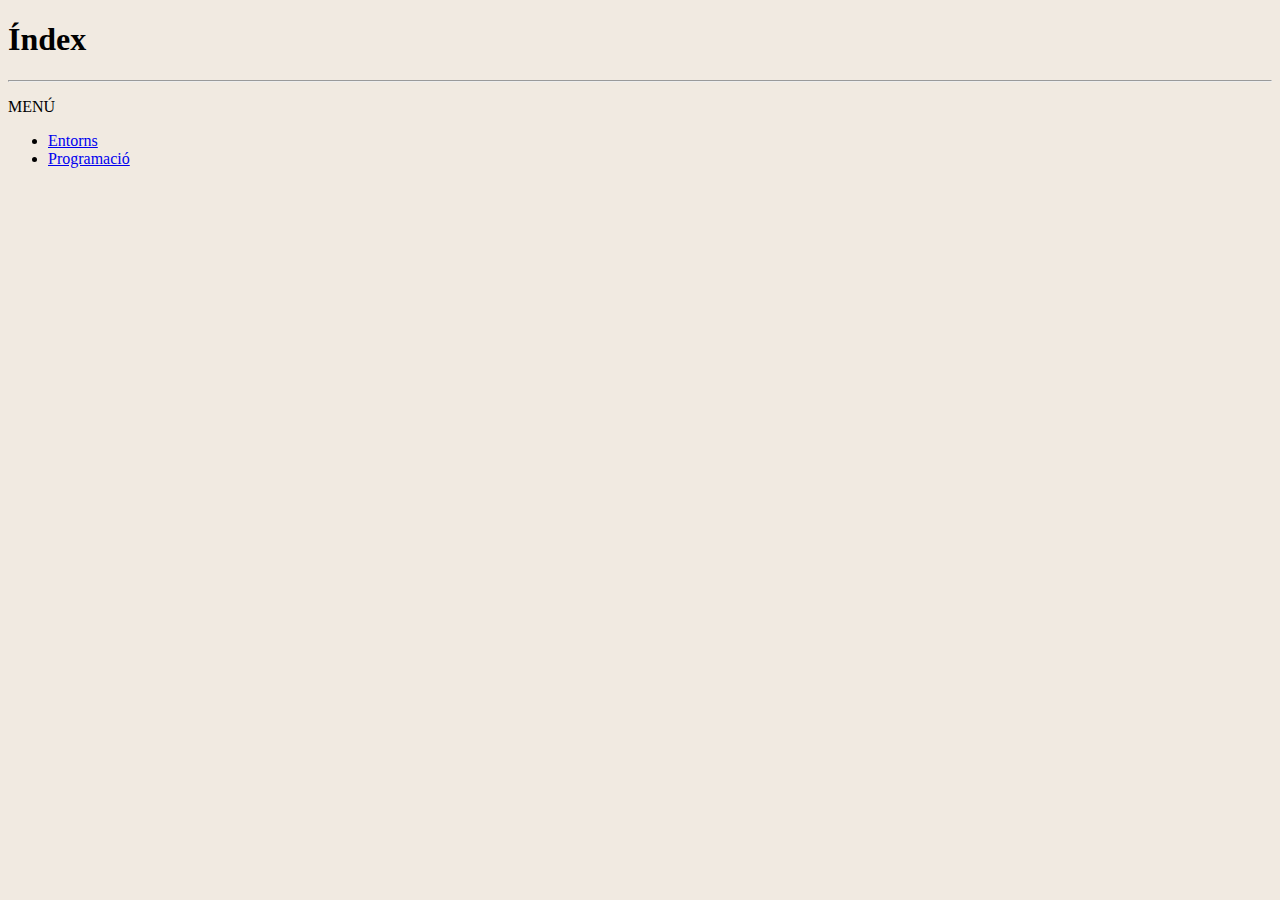
<file: docs/index.html>
<!DOCTYPE html>
<html lang="en">
<head>
    <meta charset="UTF-8">
    <link rel="stylesheet" href = "index.css">
    <title>Índex</title>
</head>
<body>
    <h1> Índex </h1>
    <hr>
    <p>MENÚ</p>
    <ul>
        <li><a href="file:///C:/Users/asix/Documents/GitHub/Practica-1-Entorns/docs/entorns.html"> Entorns</a></li>
        <li><a href="file:///C:/Users/asix/Documents/GitHub/Practica-1-Entorns/docs/programacio.html">Programació</a></li>
    </ul>
</body>
</html>
</file>
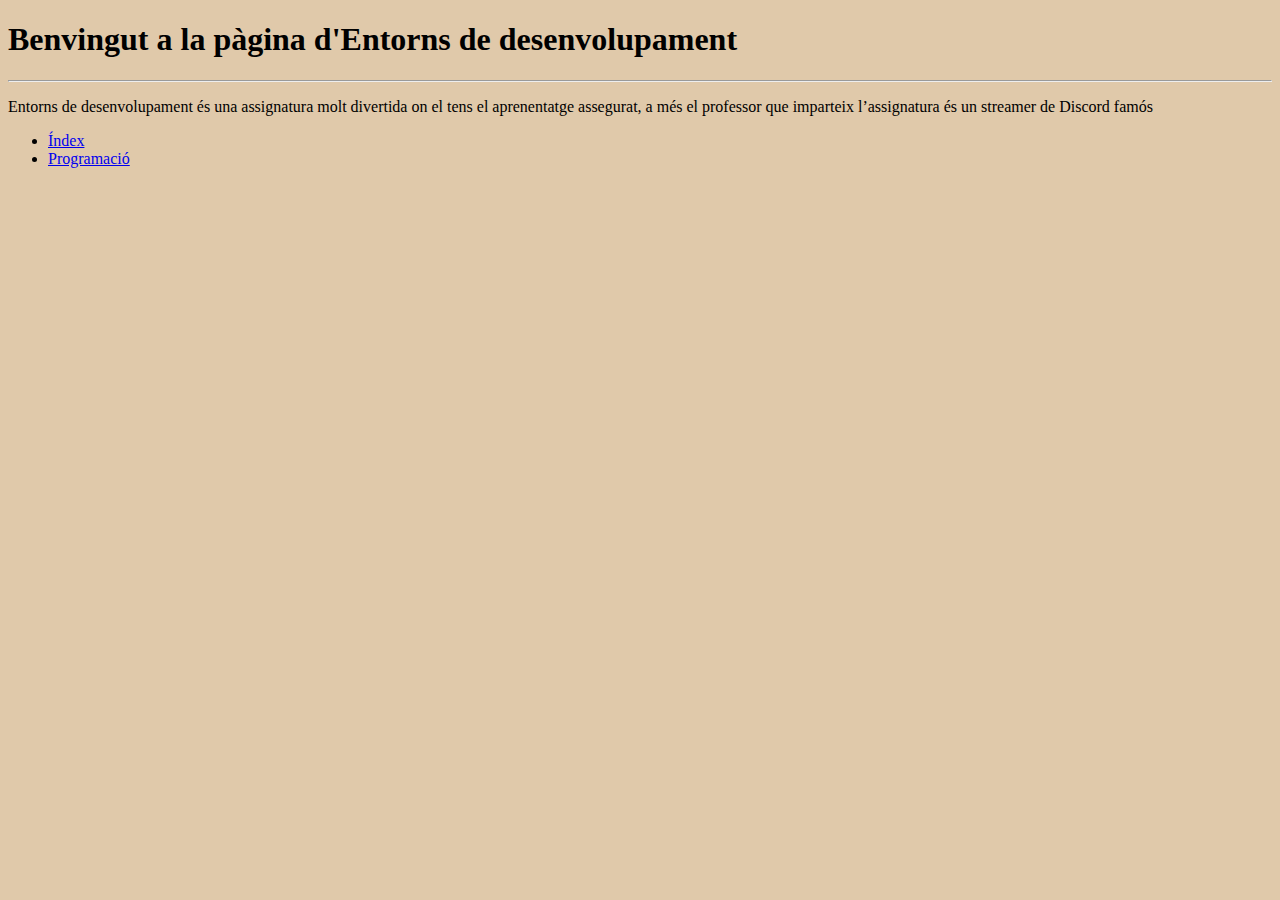
<file: docs/entorns.html>
<!DOCTYPE html>
<html lang="en">
<head>
    <meta charset="UTF-8">
    <link rel="stylesheet" href = "entorns.css">
    <title>Entorns de desenvolupament</title>
</head>
<body>
    <h1> Benvingut a la pàgina d'Entorns de desenvolupament</h1>
    <hr>
    <p>Entorns de desenvolupament és una assignatura molt divertida on 
        el tens el aprenentatge assegurat, a més el professor que 
        imparteix l’assignatura és un streamer de Discord famós</p>
    <ul>
        <li><a href="file:///C:/Users/asix/Documents/GitHub/Practica-1-Entorns/docs/index.html"> Índex</a></li>
        <li><a href="file:///C:/Users/asix/Documents/GitHub/Practica-1-Entorns/docs/programacio.html"> Programació</a></li>
    </ul>
        
</body>
</html>
</file>
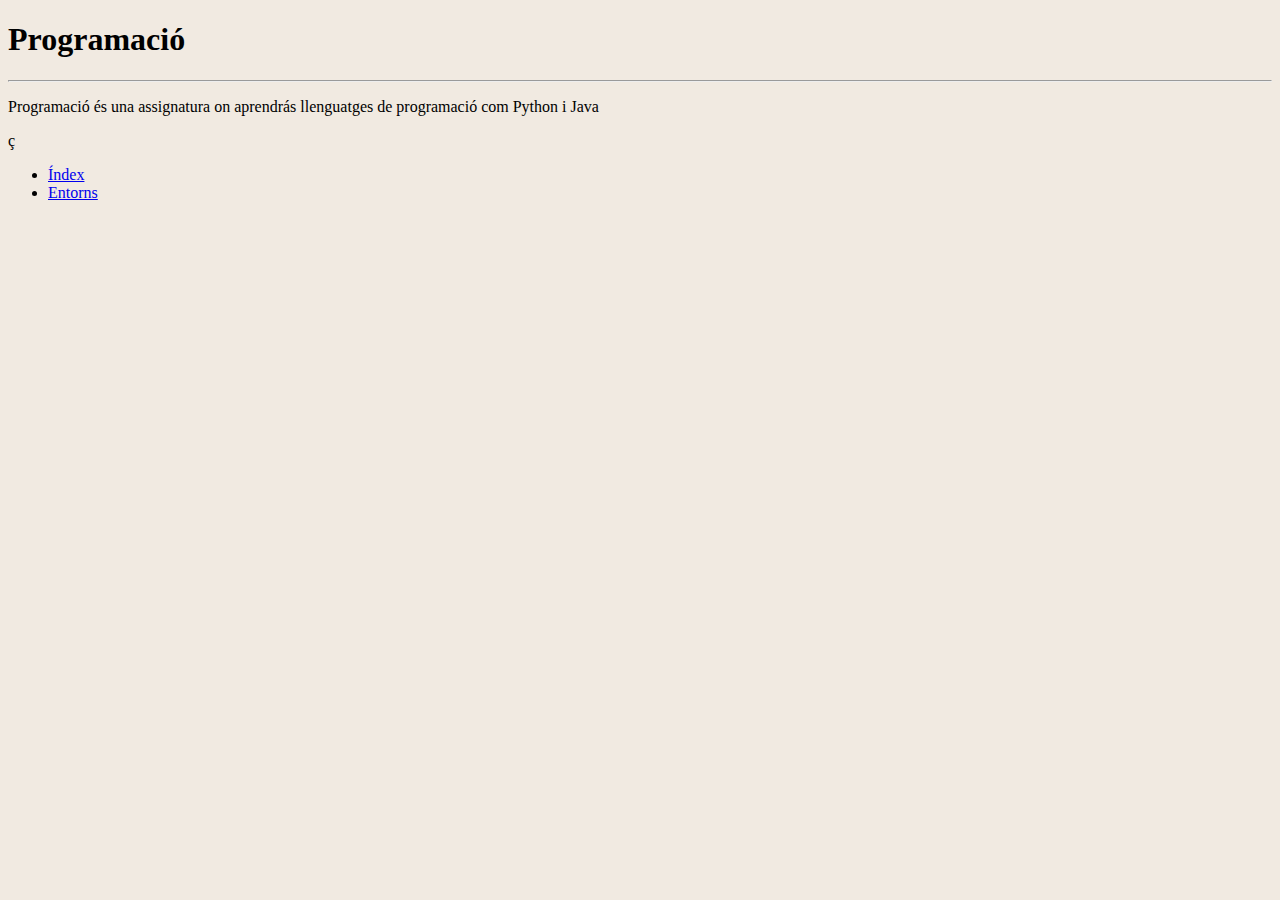
<file: docs/programacio.html>
<!DOCTYPE html>
<html lang="en">
<head>
    <meta charset="UTF-8">
    <link rel = "stylesheet" href = "programacio.css">
    <title>Programació</title>
</head>
<body>
    <h1> Programació</h1>
    <hr>
    <p>Programació és una assignatura on aprendrás llenguatges de programació com Python i Java</p>ç
    <ul>
        <li><a href="file:///C:/Users/asix/Documents/GitHub/Practica-1-Entorns/docs/index.html"> Índex</a></li>
        <li><a href="file:///C:/Users/asix/Documents/GitHub/Practica-1-Entorns/docs/entorns.html"> Entorns</a></li>
    </ul>
</body>
</html>
</file>
<file: docs/index.css>
* {
    background-color: rgb(241, 234, 225);
}
</file>
<file: docs/entorns.css>
* {
    background-color: rgb(224, 201, 170);
}
</file>
<file: docs/programacio.css>
* {
    background-color: rgb(241, 234, 225);
}
</file>
